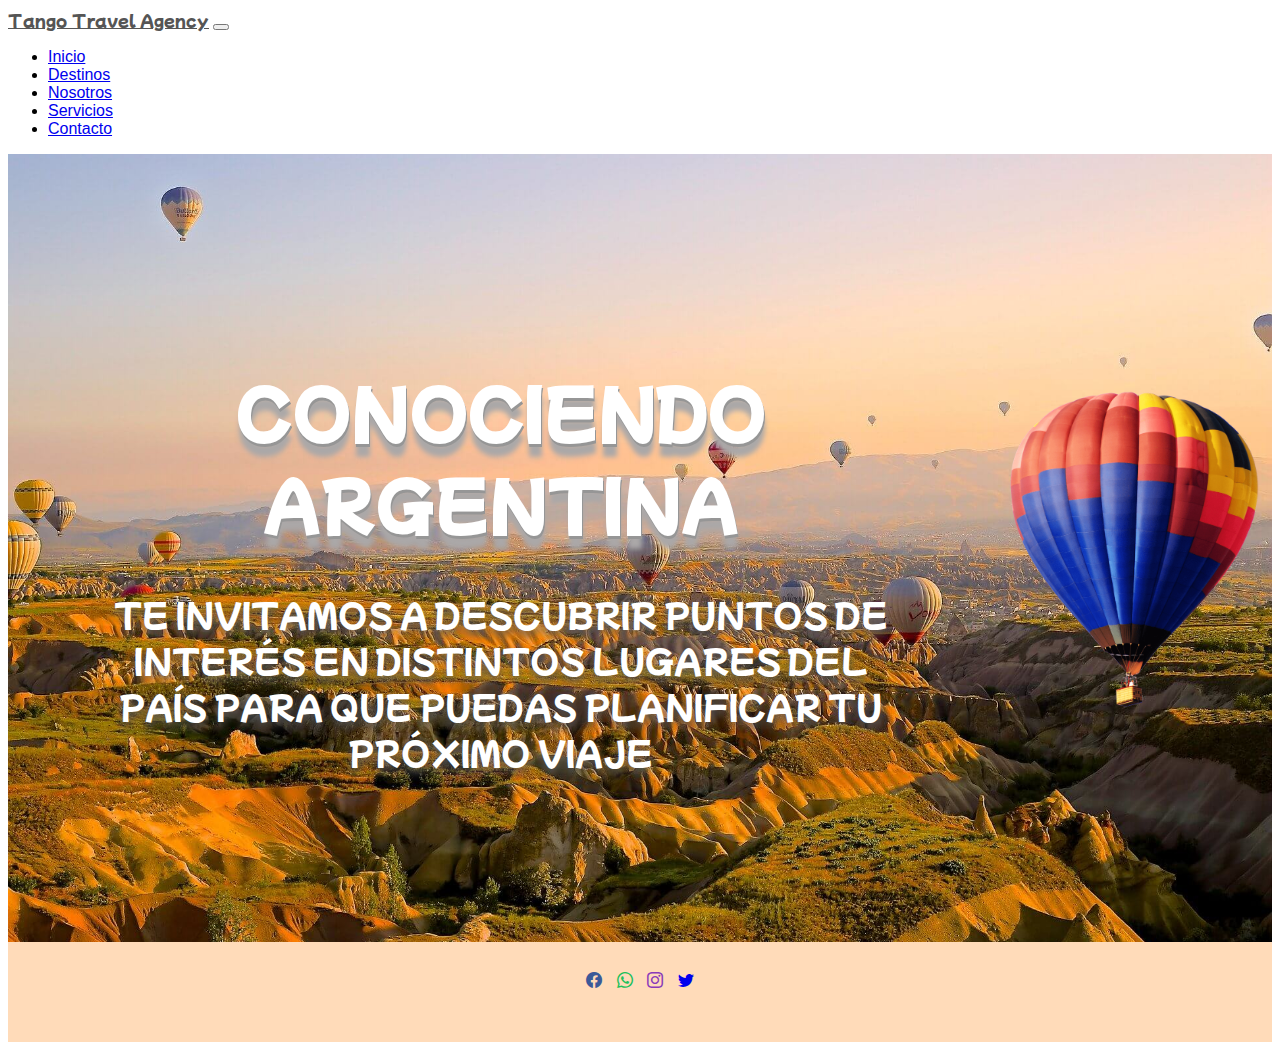
<file: index.html>
<!DOCTYPE html>
<html lang="en">

<head>
  <meta charset="UTF-8" />
  <meta name="viewport" content="width=device-width, initial-scale=1.0" />
  <meta http-equiv="X-UA-Compatible" content="ie=edge" />
  <meta name="description" content="Tango travel te lleva a conocer los lugares y las actividades más destacadas y mejor valorados de Argentina.">
  <meta name="keywords" content="viajes, Argentina, Patagonia, turismo">
  <!-- Bootstrap -->
  <link href="https://cdn.jsdelivr.net/npm/bootstrap@5.2.0-beta1/dist/css/bootstrap.min.css" rel="stylesheet"
    integrity="sha384-0evHe/X+R7YkIZDRvuzKMRqM+OrBnVFBL6DOitfPri4tjfHxaWutUpFmBp4vmVor" crossorigin="anonymous">
  <script defer src="https://cdn.jsdelivr.net/npm/bootstrap@5.2.0-beta1/dist/js/bootstrap.bundle.min.js"
    integrity="sha384-pprn3073KE6tl6bjs2QrFaJGz5/SUsLqktiwsUTF55Jfv3qYSDhgCecCxMW52nD2" crossorigin="anonymous">
  </script>
  <link rel="stylesheet" href="https://cdn.jsdelivr.net/npm/bootstrap-icons@1.8.3/font/bootstrap-icons.css">
  <link rel="stylesheet" href="css/style.css" />
  <!-- Google Fonts -->
  <link rel="preconnect" href="https://fonts.gstatic.com" crossorigin>
  <link
    href="https://fonts.googleapis.com/css2?family=Mochiy+Pop+One&family=Vollkorn:ital,wght@1,400;1,500;1,600;1,700&display=swap"
    rel="stylesheet">
  <title>Tango Travel Agency</title>
  <link rel="icon" type="image/x-icon" href="images/favicon-16x16.png">
</head>

<body>

  <!-- Header -->

  <header>
    <nav class="navbar navbar-expand-md navbar-light bg-light">
      <div class="container-fluid">
        <a href="#" class="navbar-brand fs-2  navbarTitle">Tango Travel Agency</a>
        <button type="button" class="navbar-toggler" data-bs-toggle="collapse" data-bs-target="#menuNavegacion">
          <span class="navbar-toggler-icon"></span>
        </button>
        <div id="menuNavegacion" class="collapse navbar-collapse justify-content-sm-start justify-content-lg-end">
          <ul class="navbar-nav ms-3  ">
            <li class="nav-item "><a class="nav-link fs-4" href="index.html">Inicio</a></li>
            <li class="nav-item"><a class="nav-link fs-4" href="html/destinos.html">Destinos</a></li>
            <li class="nav-item"><a class="nav-link fs-4" href="html/aboutus.html">Nosotros</a></li>
            <li class="nav-item"><a class="nav-link fs-4" href="html/excursiones.html">Servicios</a></li>
            <li class="nav-item"><a class="nav-link fs-4" href="html/contacto.html">Contacto</a></li>
          </ul>
        </div>
      </div>
    </nav>
  </header>

  <!-- End of Header -->

  <!-- content -->
  <section class="indexPage">
    <div class="container-fluid">
      <div class="row ">
        <main class="main center">
          <div class="mainText">
            <h1 class="mainH1 d-none d-lg-block">Conociendo Argentina</h1>
            <p class="mainParagraph fs-4">
              Te invitamos a descubrir puntos de interés en distintos lugares del país para que puedas planificar tu
              próximo
              viaje
            </p>
          </div>
          <img src="images/air-balloon2.png" alt="main Image" class="main-image d-none d-lg-block" />
      </div>
      </main>
    </div>
    </div>
  </section>

  <!-- End of content -->

  <!-- Footer -->

  <footer>
    <div class="anchoFooter">
      <div class="socialMedia">
        <a href="https://www.facebook.com/" target="_blank"> <i class="bi bi-facebook fs-1"></i></a>
        <a href="https://wa.me/541176150927" target="_blank"><i class="bi bi-whatsapp fs-1"></i></a>
        <a href="https://www.instagram.com/" target="_blank"><i class="bi bi-instagram fs-1"></i></a>
        <a href="https://www.twitter.com/" target="_blank"><i class="bi bi-twitter fs-1"></i></a>
      </div>
    </div>
  </footer>

  <!-- End of Footer -->

</body>

</html>
</file>
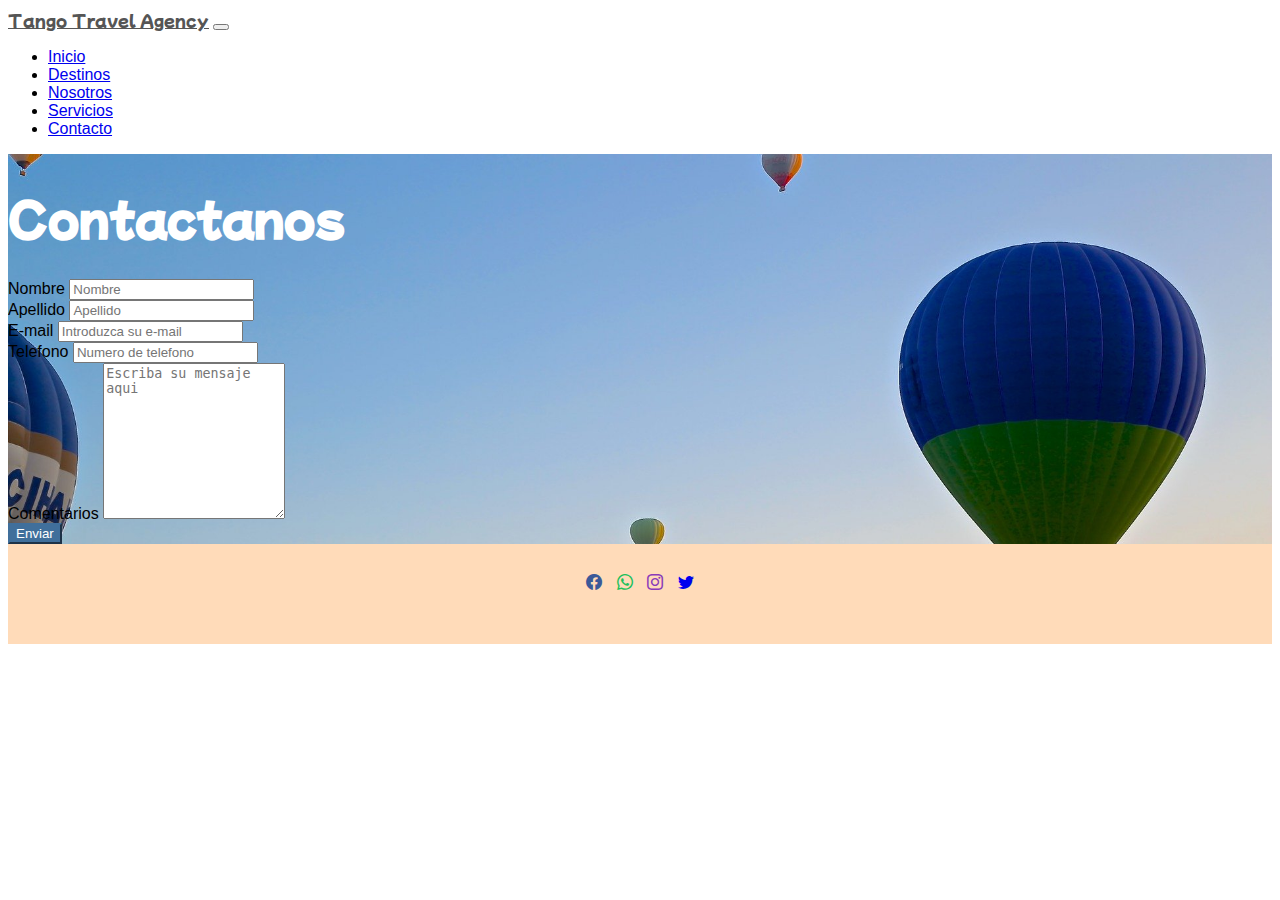
<file: html/contacto.html>
<!DOCTYPE html>
<html lang="en">

<head>
  <meta charset="UTF-8" />
  <meta name="viewport" content="width=device-width, initial-scale=1.0" />
  <meta http-equiv="X-UA-Compatible" content="ie=edge" />
  <meta name="description"
    content="Formulario de contacto de Tango Travel. Si estas interesado en recibir mas información sobre nuestros viajes ingresa aquí." />
  <meta name="keywords" content="formulario de consultas, consultas viajes, datos de contacto Tango Travel, contacto" />
  <!-- Bootstrap -->
  <link href="https://cdn.jsdelivr.net/npm/bootstrap@5.2.0-beta1/dist/css/bootstrap.min.css" rel="stylesheet"
    integrity="sha384-0evHe/X+R7YkIZDRvuzKMRqM+OrBnVFBL6DOitfPri4tjfHxaWutUpFmBp4vmVor" crossorigin="anonymous">
  <script defer src="https://cdn.jsdelivr.net/npm/bootstrap@5.2.0-beta1/dist/js/bootstrap.bundle.min.js"
    integrity="sha384-pprn3073KE6tl6bjs2QrFaJGz5/SUsLqktiwsUTF55Jfv3qYSDhgCecCxMW52nD2" crossorigin="anonymous">
  </script>
  <link rel="stylesheet" href="https://cdn.jsdelivr.net/npm/bootstrap-icons@1.8.3/font/bootstrap-icons.css">
  <link rel="stylesheet" href="../css/style.css" />
  <!-- Google Fonts -->
  <link rel="preconnect" href="https://fonts.gstatic.com" crossorigin>
  <link
    href="https://fonts.googleapis.com/css2?family=Mochiy+Pop+One&family=Vollkorn:ital,wght@1,400;1,500;1,600;1,700&display=swap"
    rel="stylesheet">
  <title>Contacto</title>
  <link rel="icon" type="image/x-icon" href="../images/favicon-16x16.png">
</head>

<body>

  <!-- Header -->

  <header>
    <nav class="navbar navbar-expand-md navbar-light bg-light">
      <div class="container-fluid">
        <a href="#" class="navbar-brand f-2 fs-2 navbarTitle ">Tango Travel Agency</a>
        <button type="button" class="navbar-toggler" data-bs-toggle="collapse" data-bs-target="#menuNavegacion">
          <span class="navbar-toggler-icon"></span>
        </button>
        <div id="menuNavegacion" class="collapse navbar-collapse justify-content-sm-start justify-content-lg-end ">
          <ul class="navbar-nav ms-3 ">
            <li class="nav-item"><a class="nav-link fs-4" href="../index.html">Inicio</a></li>
            <li class="nav-item"><a class="nav-link fs-4" href="destinos.html">Destinos</a></li>
            <li class="nav-item"><a class="nav-link fs-4" href="aboutus.html">Nosotros</a></li>
            <li class="nav-item"><a class="nav-link fs-4" href="excursiones.html">Servicios</a></li>
            <li class="nav-item"><a class="nav-link fs-4" href="contacto.html">Contacto</a></li>
          </ul>
        </div>
      </div>
    </nav>
  </header>

  <!-- End of Header -->

  <!-- Contact -->
  <section class="contactImage">
    <h1 class="text-center mb-5 mt-3 commonTitle">Contactanos</h1>
    <div class="container bg-light mt-4 mb-4 form-border pb-4">
      <form class="row g-3 ">
        <div class="col-md-6">
          <label for="firstName" class="form-label fw-bold">Nombre</label>
          <input type="text" class="form-control" id="firstName" required placeholder="Nombre">
        </div>
        <div class="col-md-6">
          <label for="lastName" class="form-label fw-bold">Apellido</label>
          <input type="text" class="form-control" id="lastName" required placeholder="Apellido">
        </div>
        <div class="col-md-8">
          <label for="emailInfo" class="form-label fw-bold">E-mail</label>
          <input type="email" class="form-control" id="emailInfo" required placeholder="Introduzca su e-mail">
        </div>
        <div class="col-md-4">
          <label for="phoneNumber" class="form-label fw-bold">Telefono</label>
          <input type="text" class="form-control" id="phoneNumber" placeholder="Numero de telefono">
        </div>
        <div class="col-md-12">
          <label for="comments" class="form-label fw-bold">Comentarios</label>
          <textarea class="form-control" id="comments" rows="10" required
            placeholder="Escriba su mensaje aqui"></textarea>
        </div>
        <div class="col-md-12 text-center">
          <button type="submit" class="btn btnTour w-50 fs-5">Enviar</button>
        </div>
      </form>
    </div>
  </section>

  <!-- End of Contact -->

  <!-- Footer -->

  <footer>
    <div class="anchoFooter">
      <div class="redes">
        <a href="https://www.facebook.com/" target="_blank"> <i class="bi bi-facebook fs-1"></i></a>
        <a href="https://wa.me/541176150927" target="_blank"><i class="bi bi-whatsapp fs-1"></i></a>
        <a href="https://www.instagram.com/" target="_blank"><i class="bi bi-instagram fs-1"></i></a>
        <a href="https://www.twitter.com/" target="_blank"><i class="bi bi-twitter fs-1"></i></a>
      </div>
    </div>
  </footer>

  <!-- End of Footer -->

</body>

</html>
</file>
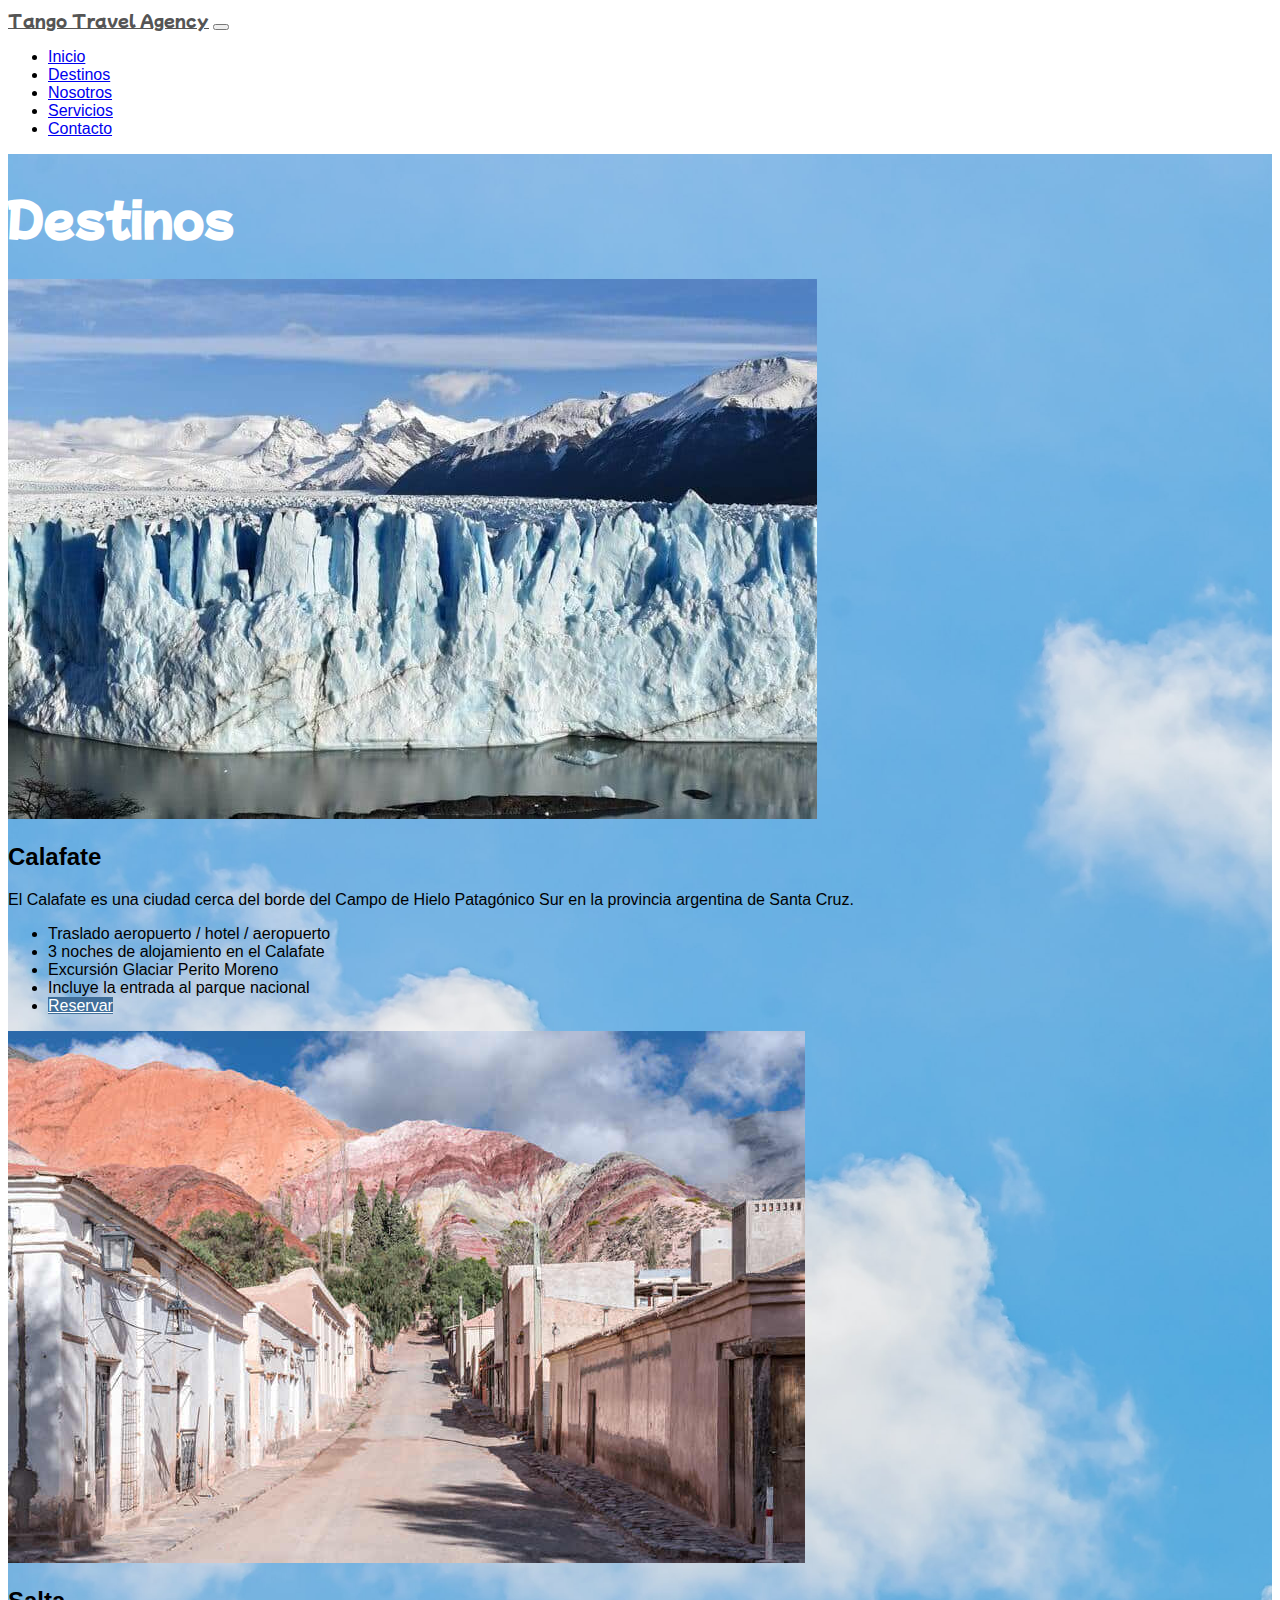
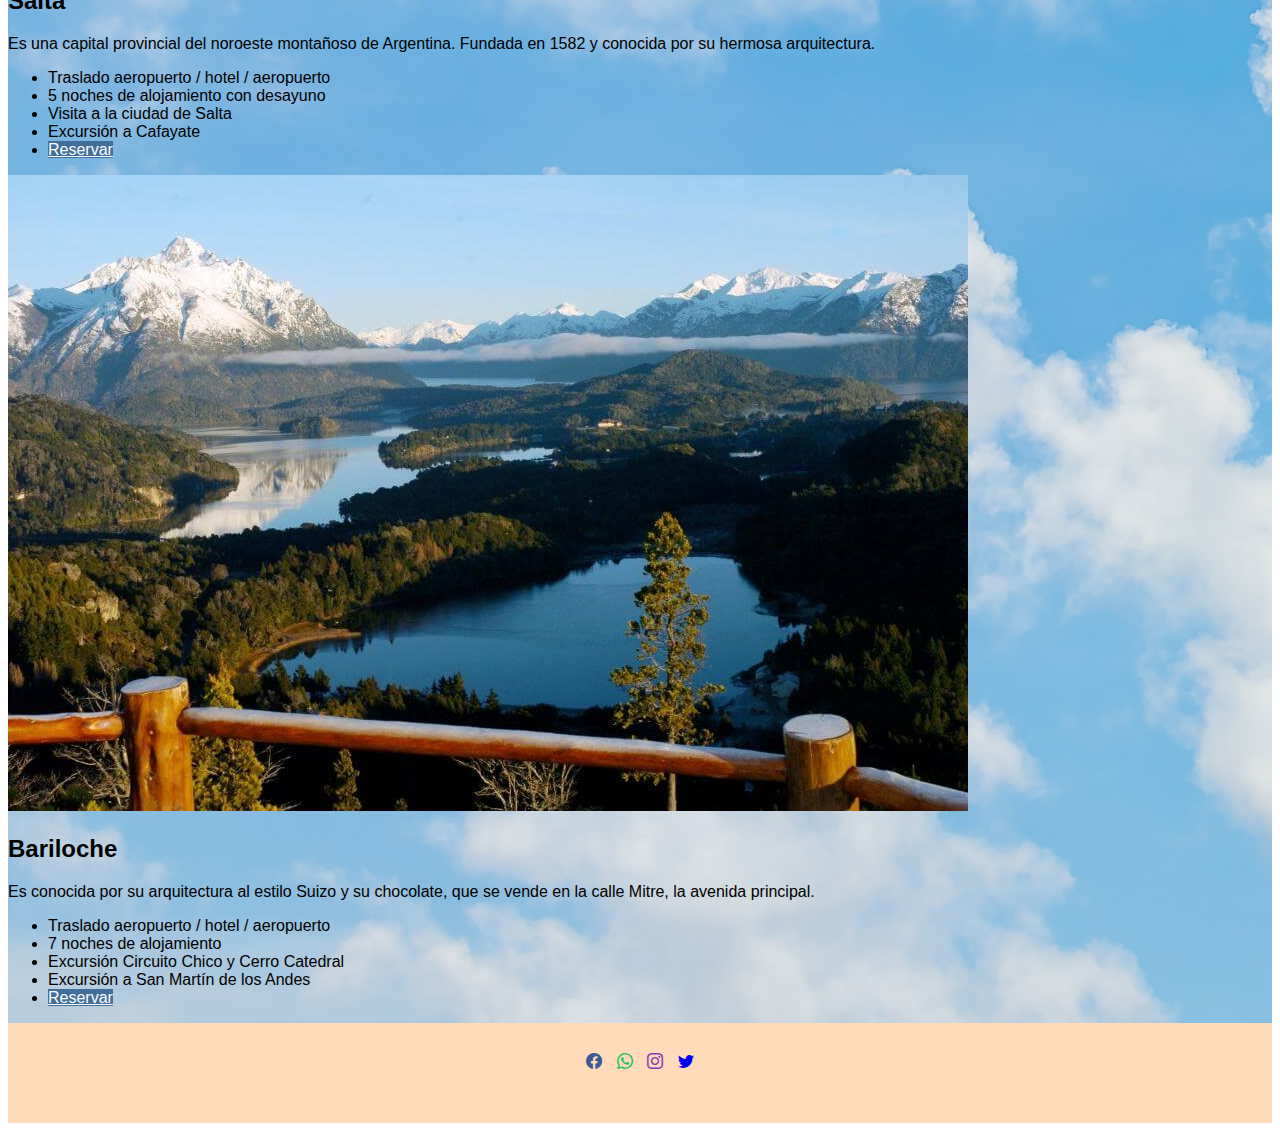
<file: html/destinos.html>
<!DOCTYPE html>
<html lang="en">

<head>
  <meta charset="UTF-8" />
  <meta name="viewport" content="width=device-width, initial-scale=1.0" />
  <meta http-equiv="X-UA-Compatible" content="ie=edge" />
  <meta name="description" content="Compra tu paquete turístico y viaja al mejor precio | Conoce los paquetes de viajes que Tango Travel tiene para vos!">
  <meta name="keywords" content="viajes, tours, paquetes turísticos" />
  <!-- Bootstrap -->
  <link href="https://cdn.jsdelivr.net/npm/bootstrap@5.2.0-beta1/dist/css/bootstrap.min.css" rel="stylesheet"
    integrity="sha384-0evHe/X+R7YkIZDRvuzKMRqM+OrBnVFBL6DOitfPri4tjfHxaWutUpFmBp4vmVor" crossorigin="anonymous">
  <script defer src="https://cdn.jsdelivr.net/npm/bootstrap@5.2.0-beta1/dist/js/bootstrap.bundle.min.js"
    integrity="sha384-pprn3073KE6tl6bjs2QrFaJGz5/SUsLqktiwsUTF55Jfv3qYSDhgCecCxMW52nD2" crossorigin="anonymous">
  </script>
  <link rel="stylesheet" href="https://cdn.jsdelivr.net/npm/bootstrap-icons@1.8.3/font/bootstrap-icons.css">
  <link rel="stylesheet" href="../css/style.css" />
  <!-- Google Fonts -->
  <link rel="preconnect" href="https://fonts.gstatic.com" crossorigin>
  <link
    href="https://fonts.googleapis.com/css2?family=Mochiy+Pop+One&family=Vollkorn:ital,wght@1,400;1,500;1,600;1,700&display=swap"
    rel="stylesheet">
  <title>Destinos</title>
  <link rel="icon" type="image/x-icon" href="../images/favicon-16x16.png">
</head>

<body>

  <!-- Header -->

  <header>
    <nav class="navbar navbar-expand-md navbar-light bg-light">
      <div class="container-fluid">
        <a href="#" class="navbar-brand f-2 fs-2 navbarTitle ">Tango Travel Agency</a>
        <button type="button" class="navbar-toggler" data-bs-toggle="collapse" data-bs-target="#menuNavegacion">
          <span class="navbar-toggler-icon"></span>
        </button>
        <div id="menuNavegacion" class="collapse navbar-collapse justify-content-sm-start justify-content-lg-end ">
          <ul class="navbar-nav">
            <li class="nav-item"><a class="nav-link fs-4" href="../index.html">Inicio</a></li>
            <li class="nav-item"><a class="nav-link fs-4" href="destinos.html">Destinos</a></li>
            <li class="nav-item"><a class="nav-link fs-4" href="aboutus.html">Nosotros</a></li>
            <li class="nav-item"><a class="nav-link fs-4" href="excursiones.html">Servicios</a></li>
            <li class="nav-item"><a class="nav-link fs-4" href="contacto.html">Contacto</a></li>
          </ul>
        </div>
      </div>
    </nav>
  </header>

  <!-- End of Header -->

  <section class="backgroundImage">
    <h1 class="text-center text-white m-5 commonTitle fw-bold commonTitle">Destinos</h1>
    <div class="container">
      <div class="row mb-5 g-3">
        <div class="col-12 col-md-6 col-lg-4 text-center">
          <div class="card w-100">
            <img src="../images/perito.jpg" class="card-img-top" alt="calafate">
            <div class="card-body">
              <h2 class="card-title fs-2 fw-bold text-primary">Calafate</h2>
              <p class="text-secondary fs-5">El Calafate es una ciudad cerca del borde del Campo de Hielo Patagónico Sur
                en
                la
                provincia argentina de Santa Cruz.</p>
            </div>
            <ul class="list-group list-group-flush bg-light">
              <li class="list-group-item text-secondary">Traslado aeropuerto / hotel / aeropuerto</li>
              <li class="list-group-item text-secondary">3 noches de alojamiento en el Calafate</li>
              <li class="list-group-item text-secondary">Excursión Glaciar Perito Moreno</li>
              <li class="list-group-item text-secondary">Incluye la entrada al parque nacional</li>
              <li class="list-group-item text-primary fw-bold"><a href="#" class="btn btnTour w-50">Reservar</a>
              </li>
            </ul>
          </div>
        </div>

        <div class="col-12 col-md-6 col-lg-4 text-center">
          <div class="card w-100">
            <img src="../images/salta.jpg" class="card-img-top cardImage" alt="salta">
            <div class="card-body text-center">
              <h2 class="card-title text-center fs-2 fw-bold text-primary">Salta</h2>
              <p class="text-secondary fs-5">Es una capital provincial del noroeste montañoso de Argentina. Fundada en
                1582 y conocida por su hermosa arquitectura.</p>
            </div>
            <ul class="list-group list-group-flush">
              <li class="list-group-item text-secondary">Traslado aeropuerto / hotel / aeropuerto</li>
              <li class="list-group-item text-secondary">5 noches de alojamiento con desayuno</li>
              <li class="list-group-item text-secondary">Visita a la ciudad de Salta</li>
              <li class="list-group-item text-secondary">Excursión a Cafayate</li>
              <li class="list-group-item text-primary fw-bold"><a href="#" class="btn btnTour w-50">Reservar</a>
              </li>
            </ul>
          </div>
        </div>

        <div class="col-12 col-md-6 col-lg-4 text-center">
          <div class="card w-100">
            <img src="../images/bariloche.jpg" class="card-img-top" alt="bariloche">
            <div class="card-body text-center">
              <h2 class="card-title text-center fs-2 fw-bold text-primary">Bariloche</h2>
              <p class="text-secondary fs-5">Es conocida por su arquitectura al estilo Suizo y su
                chocolate, que se vende en la calle Mitre, la avenida principal.</p>
            </div>
            <ul class="list-group list-group-flush">
              <li class="list-group-item text-secondary">Traslado aeropuerto / hotel / aeropuerto</li>
              <li class="list-group-item text-secondary">7 noches de alojamiento</li>
              <li class="list-group-item text-secondary">Excursión Circuito Chico y Cerro Catedral</li>
              <li class="list-group-item text-secondary">Excursión a San Martín de los Andes</li>
              <li class="list-group-item text-primary fw-bold"><a href="#" class="btn btnTour w-50">Reservar</a>
              </li>
            </ul>
          </div>
        </div>
      </div>
  </section>


  <!-- End of Main -->

  <!-- Footer -->

  <footer>
    <div class="anchoFooter">
      <div class="redes">
        <a href="https://www.facebook.com/" target="_blank"> <i class="bi bi-facebook fs-1"></i></a>
        <a href="https://wa.me/541176150927" target="_blank"><i class="bi bi-whatsapp fs-1"></i></a>
        <a href="https://www.instagram.com/" target="_blank"><i class="bi bi-instagram fs-1"></i></a>
        <a href="https://www.twitter.com/" target="_blank"><i class="bi bi-twitter fs-1"></i></a>
      </div>
    </div>
  </footer>

  <!-- End of Footer -->

</body>

</html>
</file>
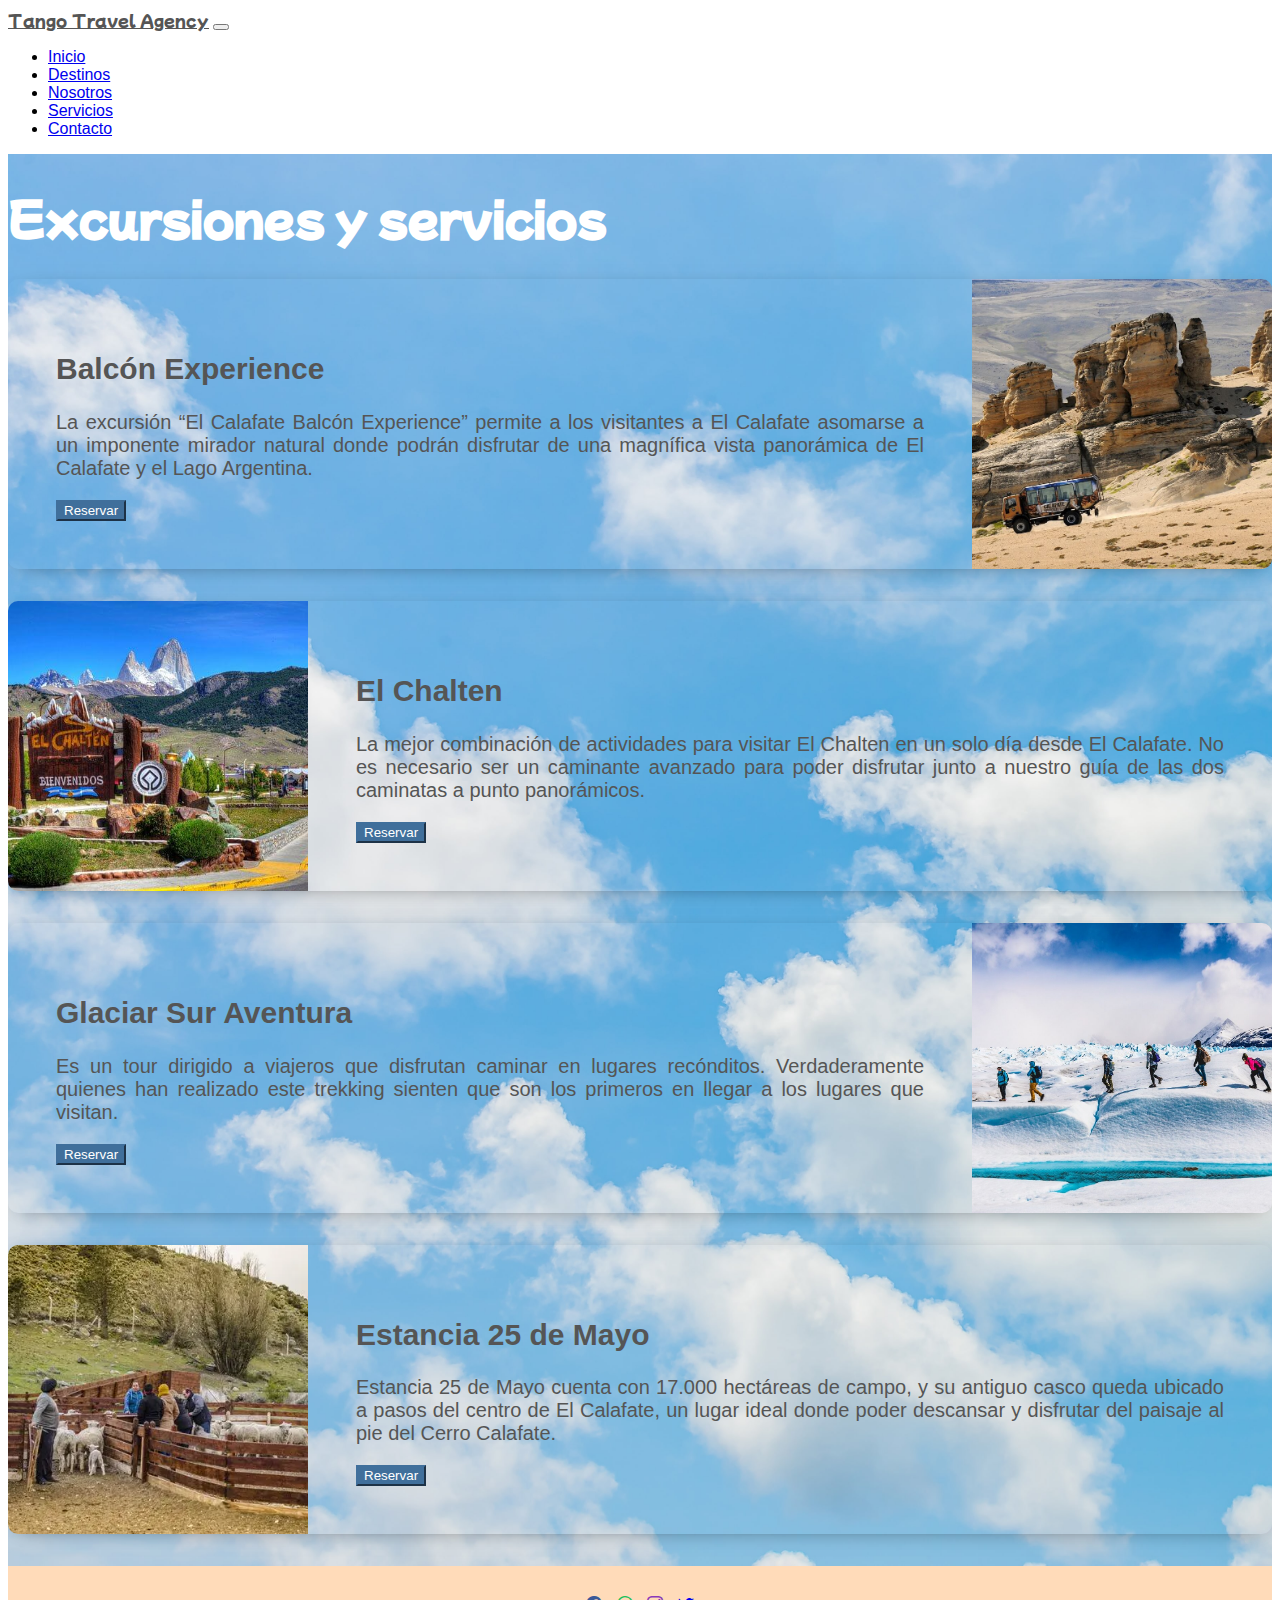
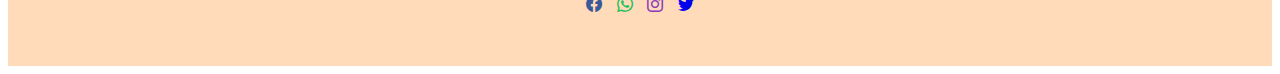
<file: html/excursiones.html>
<!DOCTYPE html>
<html lang="en">

<head>
  <meta charset="UTF-8" />
  <meta name="viewport" content="width=device-width, initial-scale=1.0" />
  <meta http-equiv="X-UA-Compatible" content="ie=edge" />
  <meta name="description" content="Actividades, traslados, entradas, visitas guiadas y excursiones en español en Argentina. Reserva online." />
  <meta name="keywords" content="excursiones, visitas guiadas, tours, actividades, traslados, guias turísticas" />
  <!-- Bootstrap -->
  <link href="https://cdn.jsdelivr.net/npm/bootstrap@5.2.0-beta1/dist/css/bootstrap.min.css" rel="stylesheet"
    integrity="sha384-0evHe/X+R7YkIZDRvuzKMRqM+OrBnVFBL6DOitfPri4tjfHxaWutUpFmBp4vmVor" crossorigin="anonymous">
  <script defer src="https://cdn.jsdelivr.net/npm/bootstrap@5.2.0-beta1/dist/js/bootstrap.bundle.min.js"
    integrity="sha384-pprn3073KE6tl6bjs2QrFaJGz5/SUsLqktiwsUTF55Jfv3qYSDhgCecCxMW52nD2" crossorigin="anonymous">
  </script>
  <link rel="stylesheet" href="https://cdn.jsdelivr.net/npm/bootstrap-icons@1.8.3/font/bootstrap-icons.css">
  <link rel="stylesheet" href="../css/style.css" />
  <!-- Google Fonts -->
  <link rel="preconnect" href="https://fonts.gstatic.com" crossorigin>
  <link
    href="https://fonts.googleapis.com/css2?family=Mochiy+Pop+One&family=Vollkorn:ital,wght@1,400;1,500;1,600;1,700&display=swap"
    rel="stylesheet">
  <title>Excursiones y servicios</title>
  <link rel="icon" type="image/x-icon" href="../images/favicon-16x16.png">
</head>

<body>

  <!-- Header -->

  <header>
    <nav class="navbar navbar-expand-md navbar-light bg-light">
      <div class="container-fluid">
        <a href="#" class="navbar-brand f-2 fs-2 navbarTitle ">Tango Travel Agency</a>
        <button type="button" class="navbar-toggler" data-bs-toggle="collapse" data-bs-target="#menuNavegacion">
          <span class="navbar-toggler-icon"></span>
        </button>
        <div id="menuNavegacion" class="collapse navbar-collapse justify-content-sm-start justify-content-lg-end ">
          <ul class="navbar-nav ms-3">
            <li class="nav-item"><a class="nav-link fs-4" href="../index.html">Inicio</a></li>
            <li class="nav-item"><a class="nav-link fs-4" href="destinos.html">Destinos</a></li>
            <li class="nav-item"><a class="nav-link fs-4" href="aboutus.html">Nosotros</a></li>
            <li class="nav-item"><a class="nav-link fs-4" href="excursiones.html">Servicios</a></li>
            <li class="nav-item"><a class="nav-link fs-4" href="contacto.html">Contacto</a></li>
          </ul>
        </div>
      </div>
    </nav>
  </header>

  <!-- End of Header -->

  <!-- services -->

  <section class="backgroundImage g-3">
    <div class="container py-2">
      <h1 class="text-center text-white mt-5 mb-5 commonTitle">Excursiones y servicios</h1>

      <article class="serviceCard bg-light">
        <img class="serviceCardImg" src="../images/balcones.jpg" alt="calafate" />
        <div class="serviceCardText t-dark">
          <h2 class="fw-bold">Balcón Experience</h2>
          <div class="serviceCardDescription">La excursión “El Calafate Balcón Experience” permite a los visitantes a El
            Calafate asomarse a un imponente mirador natural donde podrán disfrutar de una magnífica vista panorámica de
            El Calafate y el Lago Argentina.</div>
          <ul class="serviceCardButton">
            <button class="btn btnTour">Reservar</button>
          </ul>
        </div>
      </article>
      <article class="serviceCard bg-light">
        <img class="serviceCardImg" src="../images/chalten.jpg" alt="Chalten" />
        <div class="serviceCardText t-dark">
          <h2 class="fw-bold">El Chalten</h2>
          <div class="serviceCardDescription">La mejor combinación de actividades para visitar El Chalten en un solo día
            desde El Calafate. No es necesario ser un caminante avanzado para poder disfrutar junto a nuestro guía de
            las dos caminatas a punto panorámicos.</div>
          <ul class="serviceCardButton">
            <button class="btn btnTour">Reservar</button>
          </ul>
        </div>
      </article>
      <article class="serviceCard bg-light">
        <img class="serviceCardImg" src="../images/trekking.jpg" alt="perito moreno" />
        <div class="serviceCardText t-dark">
          <h2 class="fw-bold">Glaciar Sur Aventura</h2>
          <div class="serviceCardDescription">Es un tour dirigido a viajeros que disfrutan caminar en lugares
            recónditos. Verdaderamente quienes han realizado este trekking sienten que son los primeros en llegar a los
            lugares que visitan.</div>
          <ul class="serviceCardButton">
            <button class="btn btnTour">Reservar</button>
            </li>
          </ul>
        </div>
      </article>
      <article class="serviceCard bg-light">
        <img class="serviceCardImg" src="../images/estancia.webp" alt="estancia 25 de mayo" />
        <div class="serviceCardText t-dark">
          <h2 class=" fw-bold">Estancia 25 de Mayo</h2>
          <div class="serviceCardDescription">Estancia 25 de Mayo cuenta con 17.000 hectáreas de campo, y su antiguo
            casco queda ubicado a pasos del centro de El Calafate, un lugar ideal donde poder descansar y disfrutar del
            paisaje al pie del Cerro Calafate.</div>
          <ul class="serviceCardButton">
            <button class="btn btnTour">Reservar</button>
          </ul>
        </div>
      </article>
    </div>
  </section>

  <!-- End of Services  -->

  <!-- Footer -->

  <footer>
    <div class="anchoFooter">
      <div class="redes">
        <a href="https://www.facebook.com/" target="_blank"> <i class="bi bi-facebook fs-1"></i></a>
        <a href="https://wa.me/541176150927" target="_blank"><i class="bi bi-whatsapp fs-1"></i></a>
        <a href="https://www.instagram.com/" target="_blank"><i class="bi bi-instagram fs-1"></i></a>
        <a href="https://www.twitter.com/" target="_blank"><i class="bi bi-twitter fs-1"></i></a>
      </div>
    </div>
  </footer>

  <!-- End of Footer -->

</body>

</html>
</file>
<file: css/style.css>
/* SASS - Partials */
.bi-facebook {
  color: #3b5998;
}

.bi-whatsapp {
  color: #20c05b;
}

.bi-instagram {
  color: #8a3ab9;
}

.twitter {
  color: #00acee;
}

@-webkit-keyframes image-float {
  0% {
    transform: translateZ(40rem);
    opacity: 1;
  }
  40% {
    transform: translateZ(-500rem) translateX(150rem);
    opacity: 0.8;
  }
  60% {
    transform: translateZ(-1500rem) translateX(800rem);
    opacity: 0.6;
  }
  80% {
    transform: translateZ(-50rem) translateX(100rem);
    opacity: 0.8;
  }
  100% {
    transform: translateZ(40rem);
    opacity: 1;
  }
}
@keyframes image-float {
  0% {
    transform: translateZ(40rem);
    opacity: 1;
  }
  40% {
    transform: translateZ(-500rem) translateX(150rem);
    opacity: 0.8;
  }
  60% {
    transform: translateZ(-1500rem) translateX(800rem);
    opacity: 0.6;
  }
  80% {
    transform: translateZ(-50rem) translateX(100rem);
    opacity: 0.8;
  }
  100% {
    transform: translateZ(40rem);
    opacity: 1;
  }
}
@-webkit-keyframes contact-bg {
  0% {
    background-color: #708ecf;
  }
  25% {
    background-color: #cbcadc;
  }
  50% {
    background-color: #ffdbb9;
  }
  75% {
    background-color: #978785;
  }
  100% {
    background-color: #8f87b9;
  }
}
@keyframes contact-bg {
  0% {
    background-color: #a1b1d4;
  }
  25% {
    background-color: #cbcadc;
  }
  50% {
    background-color: #ffdbb9;
  }
  75% {
    background-color: #978785;
  }
  100% {
    background-color: #d5d2e4;
  }
}
/* SASS - Mixin */
.commonTitle {
  font-family: "Mochiy Pop One", sans-serif;
  font-size: 45px;
  color: white;
}

/* Common styles */
body {
  font-family: "Lucida Sans", "Lucida Sans Regular", "Lucida Grande", "Lucida Sans Unicode", Geneva, Verdana, sans-serif;
  font-size: 16px;
}

.navbarTitle {
  font-family: "Mochiy Pop One", sans-serif;
  color: #555;
}
.navbarTitle:hover {
  color: grey;
}

/* End of Common styles */
/* Index */
.indexPage .main {
  overflow: hidden;
  width: auto;
  height: calc(100vh - 7rem);
  background: url(../images/header-bg.jpg) center no-repeat;
  background-size: cover;
  position: relative;
  perspective: 100rem;
}
.indexPage .center {
  display: flex;
  justify-content: center;
  align-items: center;
}
.indexPage .mainText {
  text-align: center;
  text-transform: uppercase;
  text-shadow: 0 0.3rem 0.5rem #555;
  font-family: "Mochiy Pop One", sans-serif;
}
.indexPage .mainH1 {
  font-size: 4rem;
  color: #fff;
  text-shadow: 1px 3px 0 #969696, 1px 13px 5px #aba8a8;
}
.indexPage .mainParagraph {
  font-size: 2rem;
  font-weight: 500;
  max-width: 50rem;
  margin: auto;
  color: white;
}
.indexPage .main-image {
  width: 22%;
  -webkit-animation: image-float 120s infinite;
  animation: image-float 120s infinite;
}

/* End of Index */
/* Tours*/
.btnTour, .btnContact {
  background-color: #406f9b;
  border-color: #406f9b;
  transition: all 0.2s ease-in-out;
  color: white;
}
.btnTour:hover, .btnContact:hover {
  background-color: #2a4a68;
  border-color: #2a4a68;
  color: white;
  transform: scale(0.9);
}

.backgroundImage {
  background-image: url(../images/fondo.jpg);
  background-repeat: no-repeat;
  background-size: cover;
  overflow: hidden;
}

/* End of Tours*/
/* Services */
.serviceCard {
  flex-wrap: wrap;
  display: flex;
  box-shadow: 0 4px 21px -12px rgba(0, 0, 0, 0.66);
  border-radius: 10px;
  margin: 0 0 2rem 0;
  overflow: hidden;
  position: relative;
  color: white;
}
.serviceCard .t-dark {
  color: #555;
  font-size: 20px;
}
.serviceCard .serviceCardImg {
  max-height: 180px;
  width: 100%;
  -o-object-fit: cover;
     object-fit: cover;
  position: relative;
}
.serviceCard .serviceCardText {
  padding: 1.5rem;
  position: relative;
  display: flex;
  flex-direction: column;
}
.serviceCard .serviceCardDescription {
  overflow: hidden;
  text-overflow: ellipsis;
  text-align: justify;
  height: 100%;
}
.serviceCard .serviceCardButton {
  display: flex;
  flex-flow: row wrap;
  font-size: 14px;
  margin: 20px 0 0 0;
  padding: 0;
  justify-content: center;
}

@media screen and (min-width: 769px) {
  .serviceCard {
    flex-wrap: inherit;
  }
  .serviceCard .serviceCardButton {
    justify-content: start;
  }
  .serviceCard .serviceCardText {
    padding: 3rem;
    width: 100%;
  }
  .serviceCard .serviceCardImg {
    max-width: 300px;
    max-height: 100%;
    transition: transform 0.5s ease;
  }
  .serviceCard:hover .serviceCardImg {
    transform: scale(1.1);
  }
  .serviceCard:nth-child(2n+1) {
    flex-direction: row;
  }
  .serviceCard:nth-child(2n+0) {
    flex-direction: row-reverse;
  }
}
@media screen and (min-width: 1024px) {
  .serviceCardText {
    padding: 2rem 3.5rem;
  }
  .serviceCardText:before {
    content: "";
    position: absolute;
    display: block;
    top: -20%;
    height: 130%;
    width: 55px;
  }
}
/* End of Services */
/* About us */
.contact {
  text-align: center;
  background: url(../images/contact-us-bg.png) center no-repeat;
  background-size: cover;
  -webkit-animation: contact-bg 30s infinite;
  animation: contact-bg 30s infinite;
}

.aboutItem {
  margin-bottom: 10px;
  margin-top: 10px;
  background-color: white;
  padding: 45px 20px;
  box-shadow: 0 0 9px rgb(0, 0, 1);
}
.aboutItem i {
  font-size: 43px;
  margin: 0;
  color: #555;
}
.aboutItem h2 {
  font-size: 25px;
  margin-bottom: 10px;
  color: #555;
}
.aboutItem hr {
  width: 46px;
  height: 3px;
  background-color: #555;
  margin: 0 auto;
  border: none;
  text-align: center;
}
.aboutItem:hover {
  background-color: #70a5e2;
}
.aboutItem:hover {
  color: #fff;
}

.box-area {
  padding: 30px;
  position: relative;
  display: block;
  background: #fff;
  color: #000;
  box-shadow: 0 0 9px rgb(0, 0, 1);
  margin: 40px 0;
}

.box-area h4 {
  font-size: 18px;
  color: #70a5e2;
  margin-top: 30px;
  margin-bottom: 5px;
  text-transform: uppercase;
  letter-spacing: 1px;
}

.box-area span {
  color: #555;
  display: block;
  font-size: 14px;
  margin: 0 0 10px;
}

.box-area .content {
  color: #262626;
}

.box-area .img-area {
  width: 90px;
  height: 90px;
  position: absolute;
  top: -40px;
  left: 0;
  bottom: 0;
  margin: 0 auto;
  right: 0;
  z-index: 1;
  border: 5px solid #fff;
  border-radius: 50%;
  box-shadow: 0 5px 4px rgba(0, 0, 0, 0.5);
}

.box-area .img-area img {
  width: 100%;
  height: auto;
  border-radius: 50%;
}

.socials {
  margin-top: 30px;
}

.socials i {
  margin: 0 10px;
  color: #70a5e2;
  font-size: 18px;
}

#testimonial_area .owl-nav {
  position: absolute;
  top: 50%;
  width: 100%;
}

#testimonial_area .owl-prev, #testimonial_area .owl-next {
  width: 40px;
  height: 40px;
  line-height: 40px;
  color: #0a69ed;
  border-radius: 50%;
  text-align: center;
  background: #fff;
  position: absolute;
}

#testimonial_area .owl-prev {
  left: -60px;
  top: -30px;
}

#testimonial_area .owl-next {
  right: -60px;
  top: -30px;
}

@media only screen and (max-width: 991px) {
  .owl-nav {
    display: none;
  }
}
@media only screen and (max-width: 767px) {
  .box-area {
    text-align: center;
  }
  .owl-nav {
    display: none;
  }
}
/* End of About Us */
/* Contact */
.contactImage {
  background-image: url(../images/contact-bg.jpg);
  background-size: cover;
  overflow: hidden;
}

.form-border {
  border-radius: 30px;
}

/* End of Contact */
/* Footer */
footer {
  width: 100%;
  height: 100px;
  margin-top: 0px;
  display: flex;
  justify-content: center;
  background-color: #ffdbb9;
}

.anchoFooter {
  margin-top: 30px;
}

.socialMedia {
  display: inline-block;
}

.bi-facebook {
  text-align: center;
  margin-left: 5px;
  margin-right: 5px;
}

.bi-whatsapp {
  text-align: center;
  margin-left: 5px;
  margin-right: 5px;
}

.bi-instagram {
  text-align: center;
  margin-left: 5px;
  margin-right: 5px;
}

.bi-twitter {
  text-align: center;
  margin-left: 5px;
  margin-right: 5px;
}

/* End of Footer *//*# sourceMappingURL=style.css.map */
</file>
